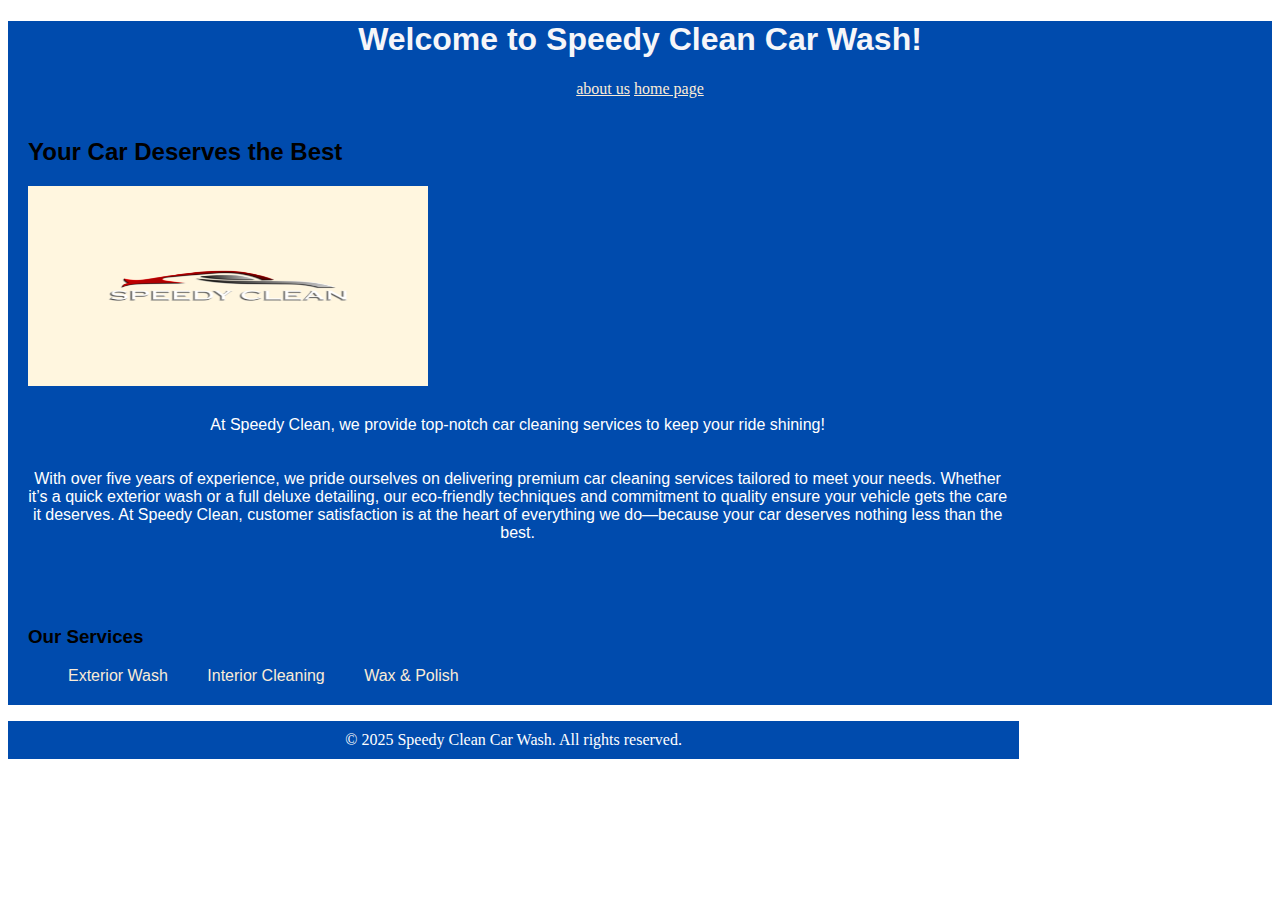
<file: index.html>
<!DOCTYPE html>
<html lang="en">
<head>
    <meta charset="UTF-8">
    <meta name="viewport" content="width=device-width, initial-scale=1.0">
  <title>homepage</title>
  <link rel="stylesheet" href="stylesheet/style.css"/>
</head>
<body>
  <header>

    <h1>Welcome to Speedy Clean Car Wash!</h1>
    <nav>
            <a href="about_us.html">about us</a>
            <a href="index.html">home page</a>
    </nav>
  </header>

  <main>
    <div id="body">
      <h2>Your Car Deserves the Best</h2>
      <img src="image/speedyclean.png" alt="speedy clean" height="200" width="400"/>
      <p>At Speedy Clean, we provide top-notch car cleaning services to keep your ride shining!</p>
      <p>With over five years of experience, we pride ourselves on delivering premium car cleaning services tailored to meet your needs. Whether it’s a quick exterior wash or a full deluxe detailing, our eco-friendly techniques and commitment to quality ensure your vehicle gets the care it deserves. At Speedy Clean, customer satisfaction is at the heart of everything we do—because your car deserves nothing less than the best.</p>
    </div>

    <div id="main">
      <h3>Our Services</h3>
      <ul>
        <li>Exterior Wash</li>
        <li>Interior Cleaning</li>
        <li>Wax & Polish</li>
      </ul>
    </div>
  </main>

  <footer>
    <p>&copy; 2025 Speedy Clean Car Wash. All rights reserved.</p>
  </footer>
</body>
</html>
</file>
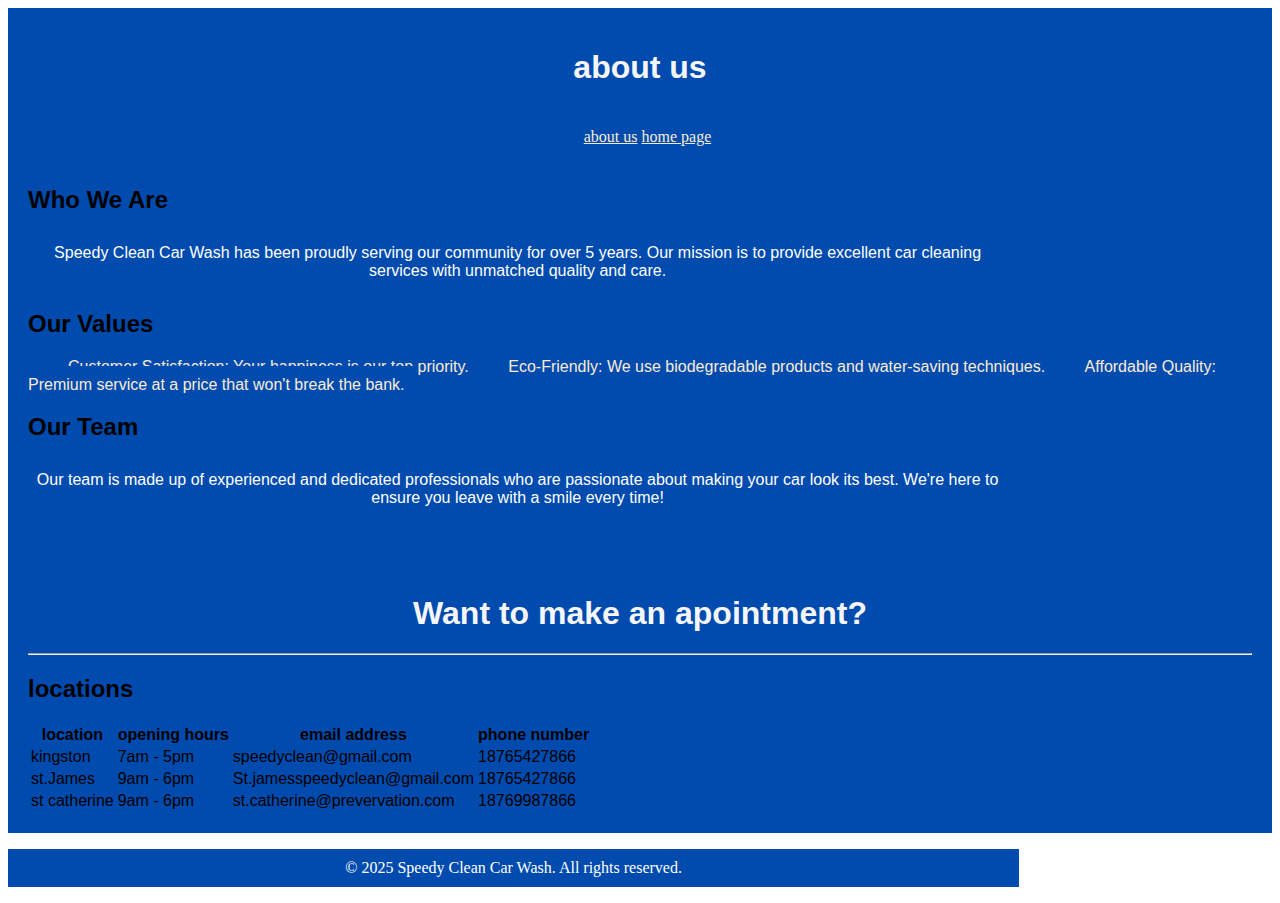
<file: about_us.html>
<!DOCTYPE html>
<html lang="en">
<head>
    <meta charset="UTF-8">
    <meta name="viewport" content="width=device-width, initial-scale=1.0">
    <title>about us</title>
    <link rel="stylesheet" href="stylesheet/style.css"/>
</head>
<body>
    <header>
        <div>
            <h1>about us</h1>
        </div>
        <nav>
            <ul>
                <a href="about_us.html">about us</a>
                <a href="index.html">home page</a>
            </ul>
        </nav>
    </header>
    <main>
        <div>
            <h2>Who We Are</h2>
      <p>Speedy Clean Car Wash has been proudly serving our community for over 5 years. Our mission is to provide excellent car cleaning services with unmatched quality and care.</p>
      
      <h2>Our Values</h2>
      <ul>
        <li>Customer Satisfaction: Your happiness is our top priority.</li>
        <li>Eco-Friendly: We use biodegradable products and water-saving techniques.</li>
        <li>Affordable Quality: Premium service at a price that won't break the bank.</li>
      </ul>
      <h2>Our Team</h2>
      <p>Our team is made up of experienced and dedicated professionals who are passionate about making your car look its best. We're here to ensure you leave with a smile every time!</p>
        </div>
        <div>
            <h1>Want to make an apointment?</h1>
            <hr/>
            <h2>locations</h2>
            <table>
                <tr>
                    <th>location</th>
                    <th>opening hours</th>
                    <th>email address</th>
                    <th>phone number</th>
                </tr>
                <tr>
                    <td>kingston</td>
                    <td>7am - 5pm</td>
                    <td>speedyclean@gmail.com</td>
                    <td>18765427866</td>
                </tr>
                <tr>
                    <td>st.James</td>
                    <td>9am - 6pm</td>
                    <td>St.jamesspeedyclean@gmail.com</td>
                    <td>18765427866</td>
                </tr>
                <tr>
                    <td>st catherine</td>
                    <td>9am - 6pm</td>
                    <td>st.catherine@prevervation.com</td>
                    <td>18769987866</td>
                </tr>
            </table>
        </div>
       
  </main>

  <footer>
    <p>&copy; 2025 Speedy Clean Car Wash. All rights reserved.</p>
  </footer>
</body>
</html>
</file>
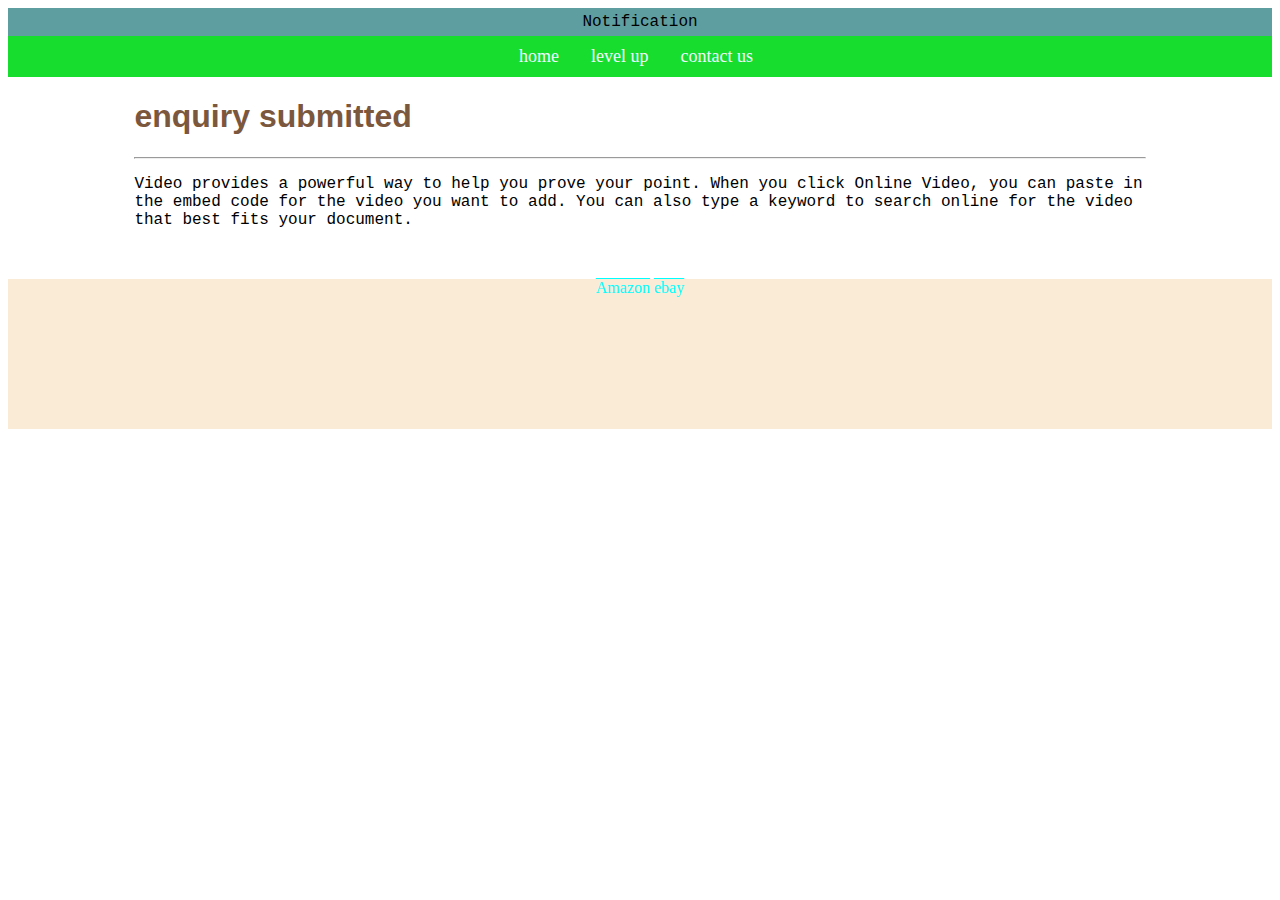
<file: confirmation.html>
<!DOCTYPE html>
<html lang="en">
<head>
    <meta charset="UTF-8">
    <meta name="viewport" content="width=device-width, initial-scale=1.0">
    <title>Confirmation</title>
    <link rel="stylesheet" href="stylesheets/style.css" />

</head>
<body>
    <header>
        <div id="banner">
            <p>Notification</p>
        </div>
        <nav>
            <a href="index.html">home</a>   
            <a href="level_up.html">level up</a>
            <a href="contact_us.html">contact us</a>
        </nav>
        
    </header>

    <main>
        <article>
                <h1>enquiry submitted</h1>
            <hr/>
            <p>
                Video provides a powerful way to help you prove your point. When you click Online Video, you can paste in the embed code for the video you want to add. You can also type a keyword to search online for the video that best fits your document.
            </p>
        </article>
            
    </main>
     
    <footer>
        <!-- webbrowser links -->
        <a href="https://www.amazon.com">Amazon</a>



        <a href="https://www.ebay" target="_blank">ebay</a>
    </footer>
</body>
</html>
</file>
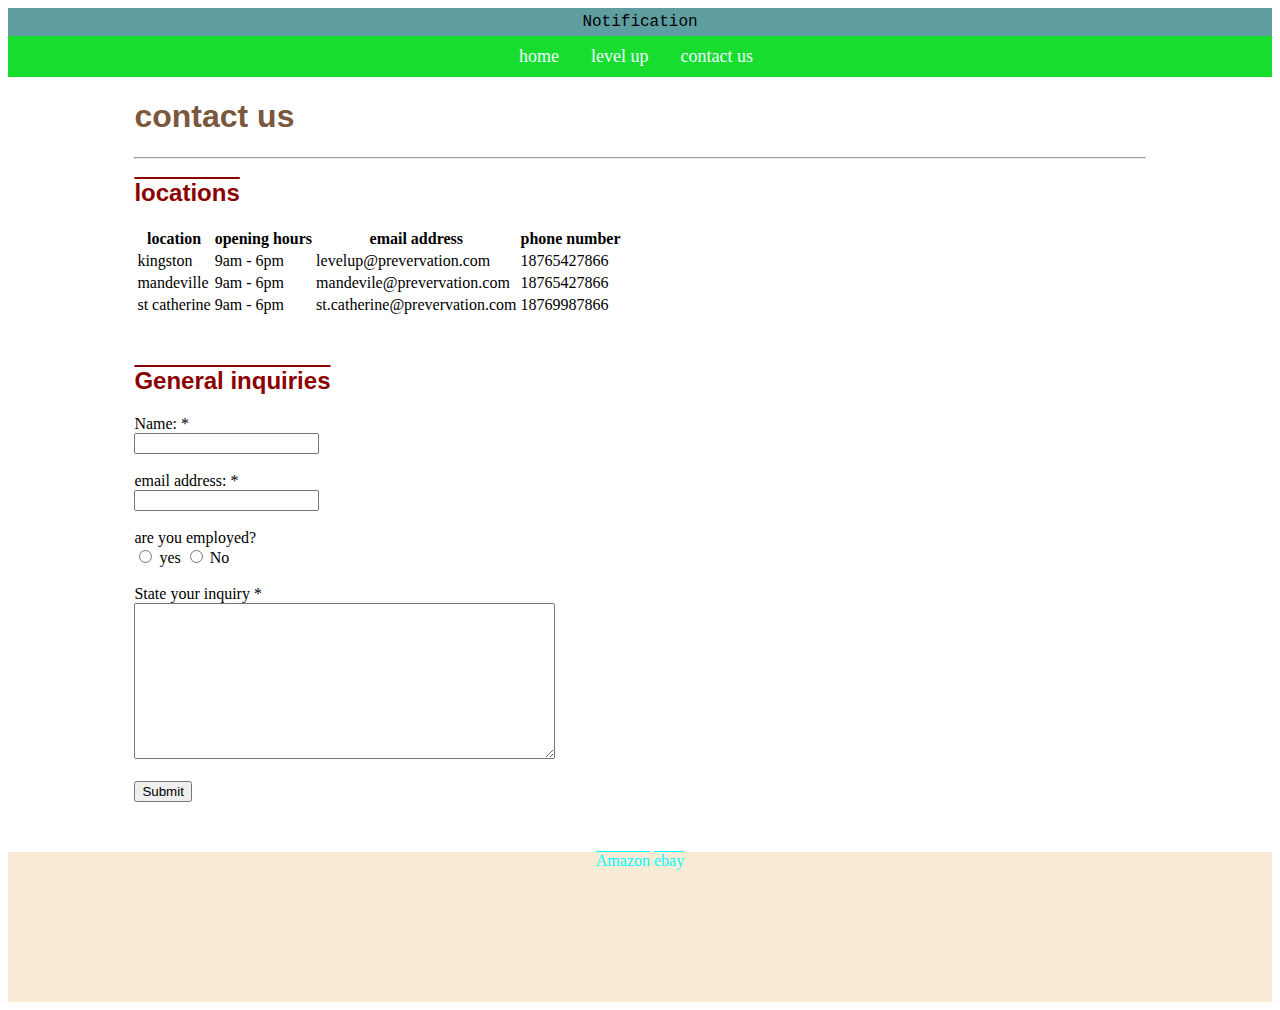
<file: contact_us.html>
<!DOCTYPE html>
<html lang="en">
<head>
    <meta charset="UTF-8">
    <meta name="viewport" content="width=device-width, initial-scale=1.0">
    <title>contact us</title>
    <link rel="stylesheet" href="stylesheets/style.css" />

</head>
<body> 
    <Header>
        <div id="banner">
            <p>Notification</p>
        </div>
        <nav>
             <!--anchor tag used for navigation-->
             <a href="index.html">home</a>
             <a href="level_up.html">level up</a>
             <a href="contact_us.html">contact us</a>
        
        </nav>
    </Header>

    <main>
        <h1>contact us</h1>
        <hr/>
      
        <article>
            <h2>locations</h2>
            <table>
                <tr>
                    <th>location</th>
                    <th>opening hours</th>
                    <th>email address</th>
                    <th>phone number</th>
                </tr>
                <tr>
                    <td>kingston</td>
                    <td>9am - 6pm</td>
                    <td>levelup@prevervation.com</td>
                    <td>18765427866</td>
                </tr>
                <tr>
                    <td>mandeville</td>
                    <td>9am - 6pm</td>
                    <td>mandevile@prevervation.com</td>
                    <td>18765427866</td>
                </tr>
                <tr>
                    <td>st catherine</td>
                    <td>9am - 6pm</td>
                    <td>st.catherine@prevervation.com</td>
                    <td>18769987866</td>
                </tr>
            </table>
        </article>
       <article>
        <h2>General inquiries</h2>
        <form action="confirmation.html">
            <label for="fullname">Name: *</label><br/>
            <input required type="text" id="fullname" name="fullname"/>
            <br/><br/>
            <label for="email">email address: *</label><br/>
            <input required type="email" id="email" name="emailaddress" />
            <br/><br/>
            <label>are you employed?</label><br/>
            <input type="radio" value="Y" name="employed"/> yes
            <input type="radio" value="N" name="employed"/> No
            <br/><br/>
            <label for="inquiry">State your inquiry *</label><br/>
            <textarea required cols="50" rows="10" maxlength="150"></textarea>
            <br/><br/>
    
            <input type="submit"/>
        </form>
       </article>
        
    </main>
        
    <footer>
        <!-- webbrowser links -->
        <a href="https://www.amazon.com">Amazon</a>



        <a href="https://www.ebay" target="_blank">ebay</a>
    </footer>

   
</body>
</html>
</file>
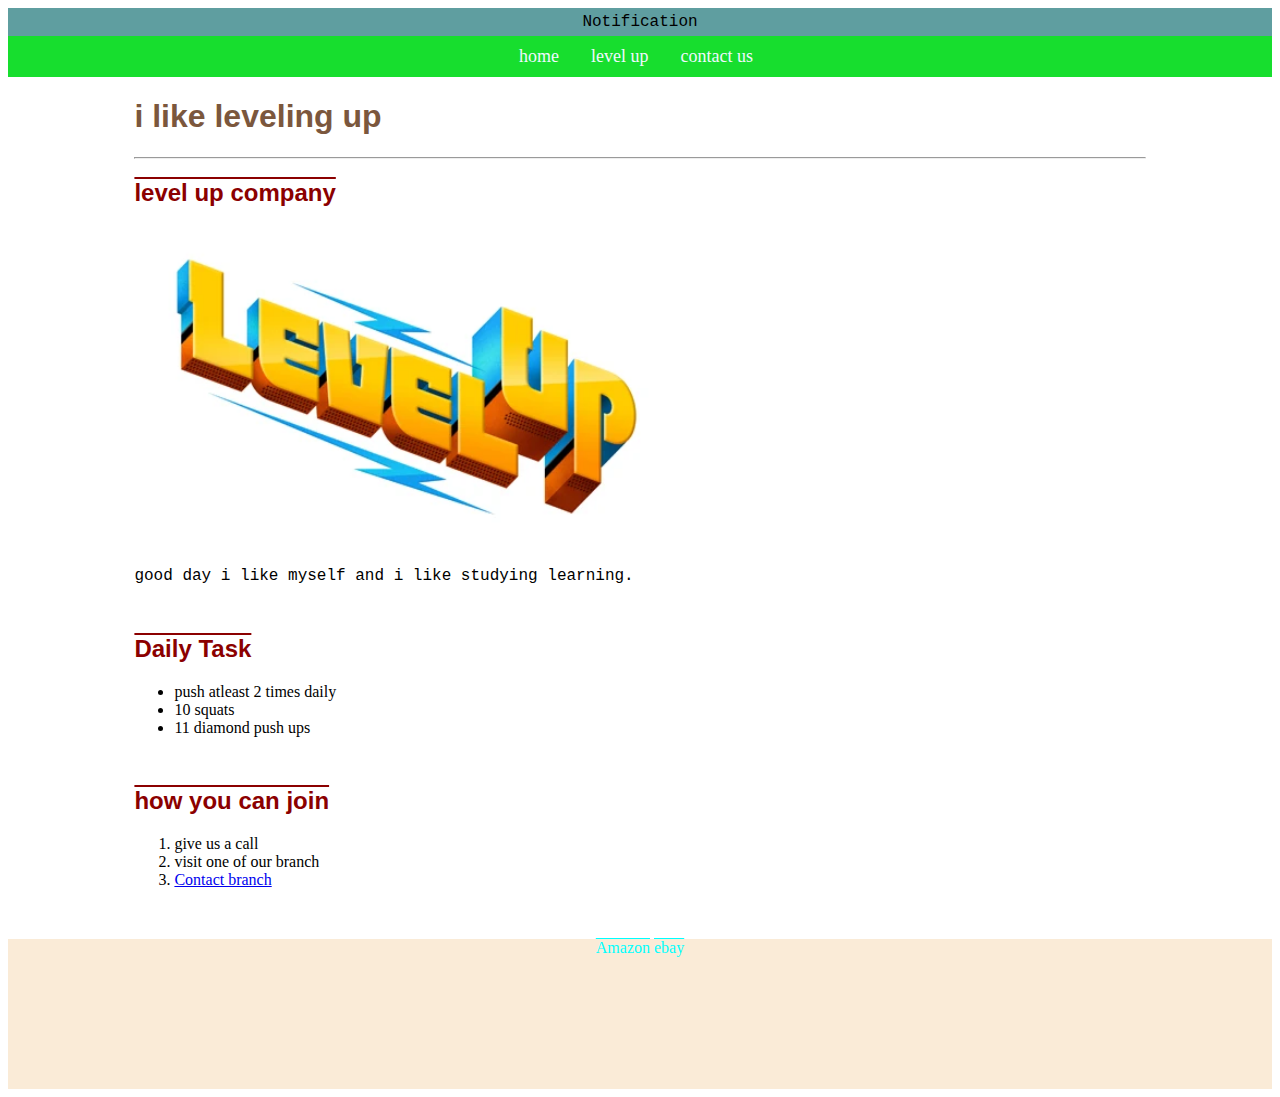
<file: level_up.html>
<!DOCTYPE html>
<html lang="en">
<head>
    <meta charset="UTF-8">
    <meta name="viewport" content="width=device-width, initial-scale=1.0">
    <title >level up</title>
    <link rel="stylesheet" href="stylesheets/style.css" />

</head>
<body>
    <header>
        <div id="banner">
            <p>Notification</p>
        </div>
        <nav>
            <!--anchor tags used for internal navigation-->
            <a href="index.html">home</a>
            <a href="level_up.html">level up</a>
            <a href="contact_us.html">contact us</a>
        </nav>
    </header>
    
    <main>
            <h1>i like leveling up</h1>
        <hr/>
        <article>
                <h2>level up company</h2>
            <img src="images/Level_Up.webp" alt="Level Up" height="320" width="545" />
            <P>good day i like myself and i like studying 
                learning.
            </P>
        </article>
        
        <article>
                <h2>Daily Task</h2>
            <ul>
                <li>push atleast 2 times daily</li>
                <li>10 squats</li>
                <li>11 diamond push ups</li>
            </ul>
        </article>
        
        <article>
                <h2>how you can join</h2>
            <ol>
                <li>give us a call</li>
                <li>visit one of our branch</li>
                <li>
                    <a href="contact_us.html">Contact branch</a>
                </li>
            </ol>
        </article>
        
    </main>
    
    <footer>
            <!-- webbrowser links -->
            <a href="https://www.amazon.com">Amazon</a>



            <a href="https://www.ebay" target="_blank">ebay</a>
    </footer>
</body>
</html>
</file>
<file: stylesheet/style.css>
#header, h1{
    background-color: hsl(214, 100%, 34%);
    color: hsl(240, 23%, 97%);
    padding:  0px;
    text-align: center;
    font-family: Arial, sans-serif;
  }

  h2{
    font-family:Arial, sans-serif;
    background-color: hsl(214, 100%, 34%);
  }
  #nav, ul{
    list-style: none;
    padding: 0;
    text-align: center;
  }
  
  #nav,ul, li{
    display: inline;
    margin-left: 15px;
    text-decoration-color: antiquewhite;
  }
  
  #nav, ul, li{
    text-decoration:rgb(237, 237, 237);
    color:antiquewhite
  }
  #main,div{
    padding: 20px;
    background-color: hsl(214, 100%, 34%);
    font-family: Arial, sans-serif;
  }
  #footer,p{
    background-color: hsl(214, 100%, 34%);
    color: white;
    text-align: center;
    padding: 10px 0;
    bottom: 0;
    width: 80%;
  }
  #header,nav, a{
    text-align: center;
    color:antiquewhite
  }
  header,nav, a:hover{
    background-color: hsl(214, 100%, 34%);
    color:aqua 
  }
  li{
    background-color: hsl(214, 100%, 34%);
    padding: 10px;
    margin-left: 15px;
  }
</file>
<file: stylesheets/style.css>
h1{
    color:hsl(25, 34%, 36%); 
}
h1,h2{
    font-family:'Franklin Gothic Medium', 'Arial Narrow', Arial, sans-serif
}
h2{
   color:darkred;
   text-decoration: overline; 
}
p{
    font-family:'Courier New', Courier, monospace
}

#banner{
    background-color: cadetblue;
    padding-bottom:5px;
    padding-top: 5px;
    text-align:center;
}
#banner p{
    margin:0;
}

#nav, nav, nav{
    background-color: hsl(127, 81%, 48%);
    padding: 10px;
    text-align:  center;
}

#nav a, nav a, nav a{
    color:aliceblue;
    text-decoration: none;
    font-size: large;
    margin-right: 8px;
    padding: 10px;
}

#nav a:hover{
    background-color: darkgreen;
    color:aqua;
}

nav a:hover{
    background-color: darkgreen;
    color:aqua;
}


#footer, footer{
    background-color:antiquewhite;
    min-height: 150px;
    text-align:  center;
}
#footer a, footer a{
    color:cyan;
    text-decoration: overline;
}

#main, main, main{
    width: 80%;
    margin: 0 auto;
}

article{
    margin-bottom: 50px;
}

.different-text{
    font-size:larger;
    font-family:Georgia, 'Times New Roman', Times, serif;
    font-weight: bold;
}

.weirdcolor{
    color:coral;
}
</file>
